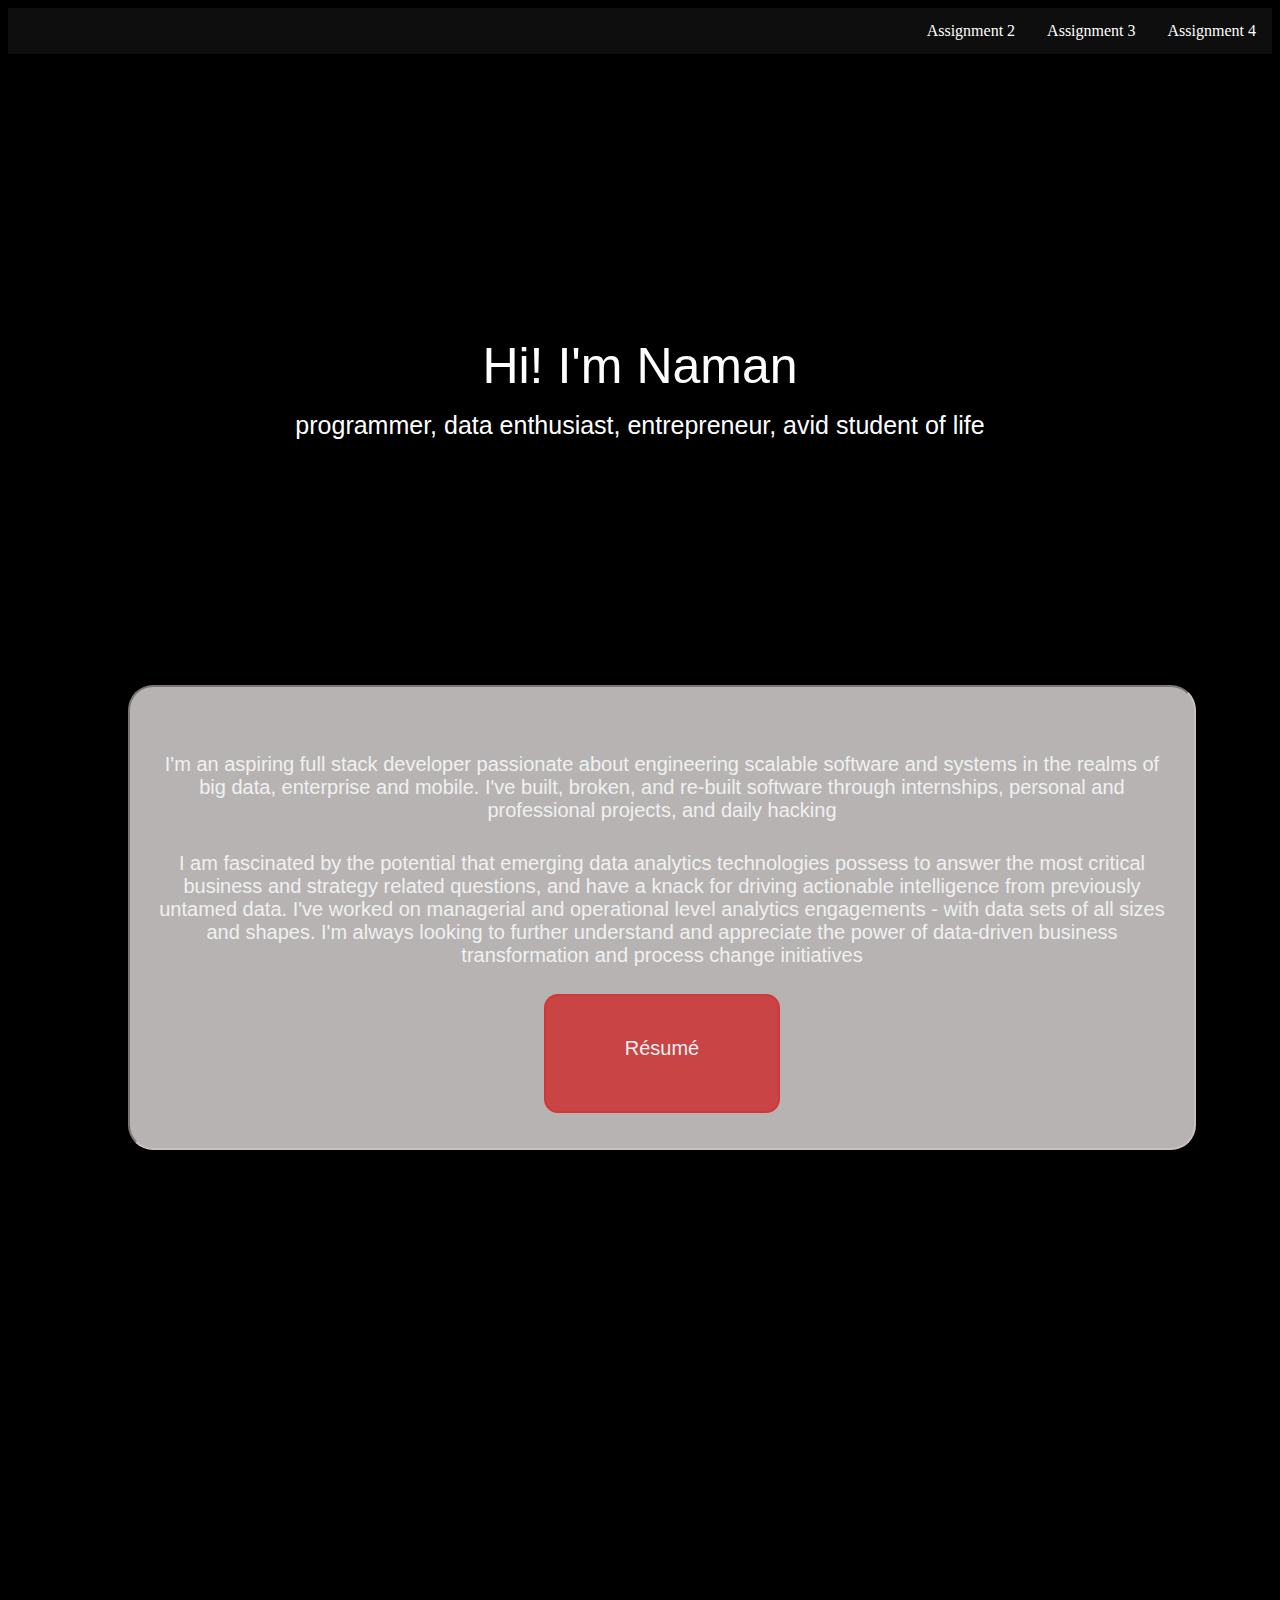
<file: index.html>
<!DOCTYPE html> 

 <!--File: http://www.cs.uml.edu/~njiandan/index.html
 91.461 Assignment: Creating Your First Web Page
 Naman Jiandani, UMass Lowell Computer Science, njiandan@cs.uml.edu
 Copyright (c) 2016 by Naman Jiandani. All rights reserved. May be
freely copied or excerpted for educational purposes with credit to the
author.

This page is a brief introduction to my personal and professional interests.
You can also take a peek at what I've been upto for the recent years by 
checking out or downloading my resume.

Updated by NJ on September 10, 2016 at 10:00 pm 

Dependancies :
1.Backgroud image - http://cdn.pcwallart.com/images/colorado-mountain-landscape-wallpaper-1.jpg
 -->


<html lang="en">

<head>
	<meta charset="utf-8">
	<link href="css/style.css" rel="stylesheet">
	<title>Naman Jiandani's Home Page</title>
</head>

<body>
	
	<div class = "container0">

		<ul class= "navigationBar">
			<li><a href= ".">Assignment 4</a></li>
			<li><a href= "hw3">Assignment 3</a></li>
			<li><a href= ".">Assignment 2</a></li>
		</ul>

	<div class = "widgetHeader">Hi! I'm Naman</div>
	<div class = "widgetSubHeader">programmer, data enthusiast, entrepreneur, avid student of life</div>
	</div>


	<div class = "container1">
		<div class = "container1content">

    		<p>I'm an aspiring full stack developer passionate about engineering scalable software and systems in the realms of big data, enterprise and mobile. I've built, broken, and re-built software through internships, personal and professional projects, and daily hacking <br/> </p>

    		<p>I am fascinated by the potential that emerging data analytics technologies possess to answer the most critical business and strategy related questions, and have a knack for driving actionable intelligence from previously untamed data. I've worked on managerial and operational level analytics engagements - with data sets of all sizes and shapes. I'm always looking to further understand and appreciate the power of data-driven business transformation and process change initiatives <br/></p>
    		<a class="resumeLink" href = "files/Resume_NamanJiandani.pdf"> Résumé</a>

		</div>

	</div>


	<div class = "container2"></div>


</body>
</html>
</file>
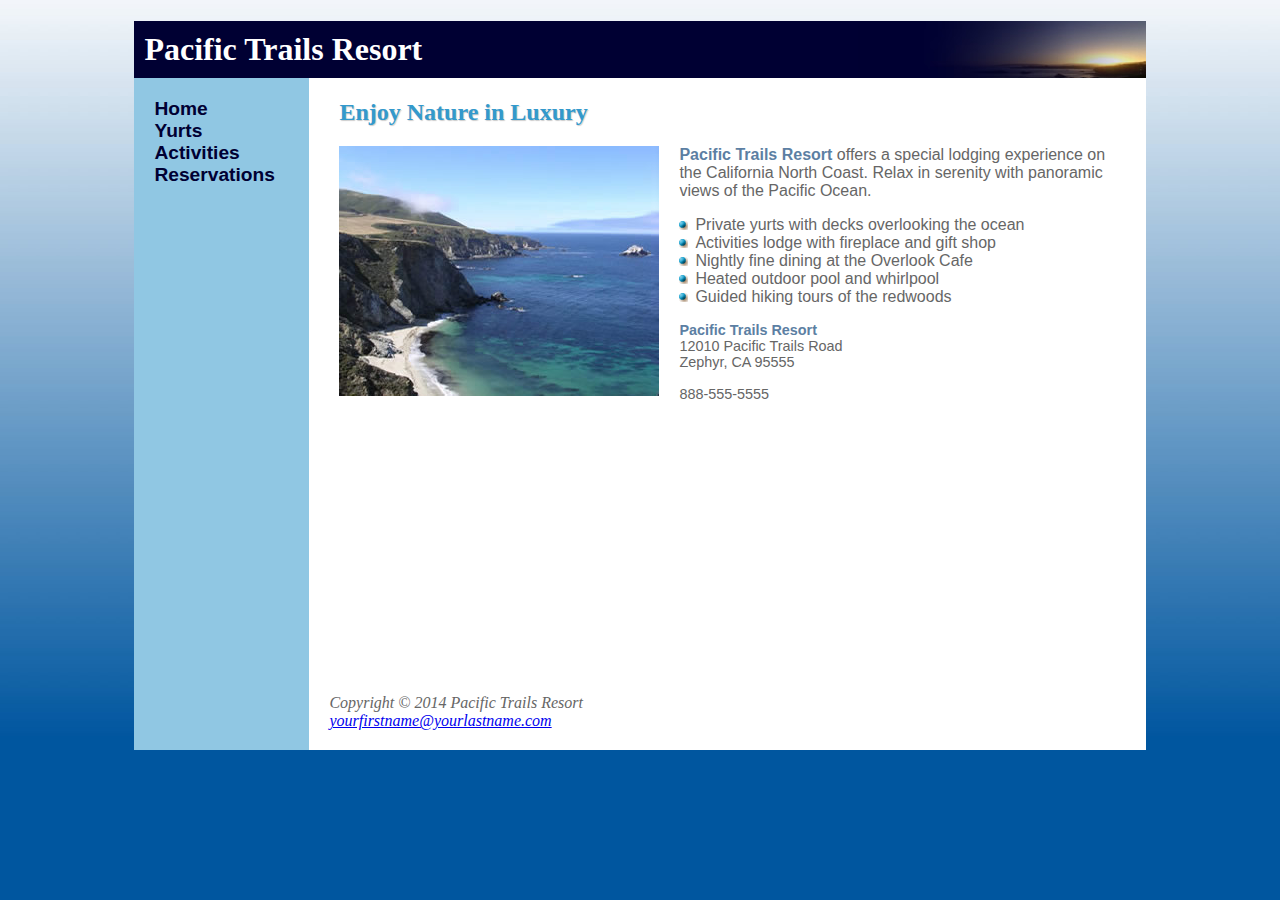
<file: hw3/index.html>
<!DOCTYPE html>
<html lang="en">
<head>
    <title>Pacific Trails Resort</title>
    <meta charset="utf-8">
    <link href="css/pacific.css" rel="stylesheet">
    <meta name="viewport" content="width=device-width, initial-scale=1.0">
    <!--[if lt IE 9]>
   <script src="http://html5shim.googlecode.com/svn/trunk/html5.js"> </script>   <![endif]-->
</head>
<body>
    <div id="wrapper">
        <header>
            <h1>Pacific Trails Resort</h1>
        </header>
        <nav>
            <ul>
                <li><a href="index.html">Home</a>
                </li>
                <li><a href="yurts.html">Yurts</a>
                </li>
                <li><a href="activities.html">Activities</a>
                </li>
                <li><a href="reservations.html">Reservations</a>
            </ul>
        </nav>
        <div id="content">
            <h2>Enjoy Nature in Luxury</h2>
            <img src="coast.jpg" alt="Pacific Coast">
            <p><span class="resort">Pacific Trails Resort</span> offers a special lodging experience on the California North Coast. Relax in serenity with panoramic views of the Pacific Ocean.</p>
            <ul>
                <li>Private yurts with decks overlooking the ocean</li>
                <li>Activities lodge with fireplace and gift shop</li>
                <li>Nightly fine dining at the Overlook Cafe</li>
                <li>Heated outdoor pool and whirlpool</li>
                <li>Guided hiking tours of the redwoods</li>
            </ul>
            <div id="contact">
                <span class="resort">Pacific Trails Resort</span>
                <br> 12010 Pacific Trails Road
                <br> Zephyr, CA 95555
                <br>
                <br> 888-555-5555
                <br>
                <br>
            </div>
        </div>
        <footer>
            Copyright &copy; 2014 Pacific Trails Resort
            <br>
            <a href="mailto:yourfirstname@yourlastname.com">yourfirstname@yourlastname.com</a>
        </footer>
    </div>
</body>

</html>
</file>
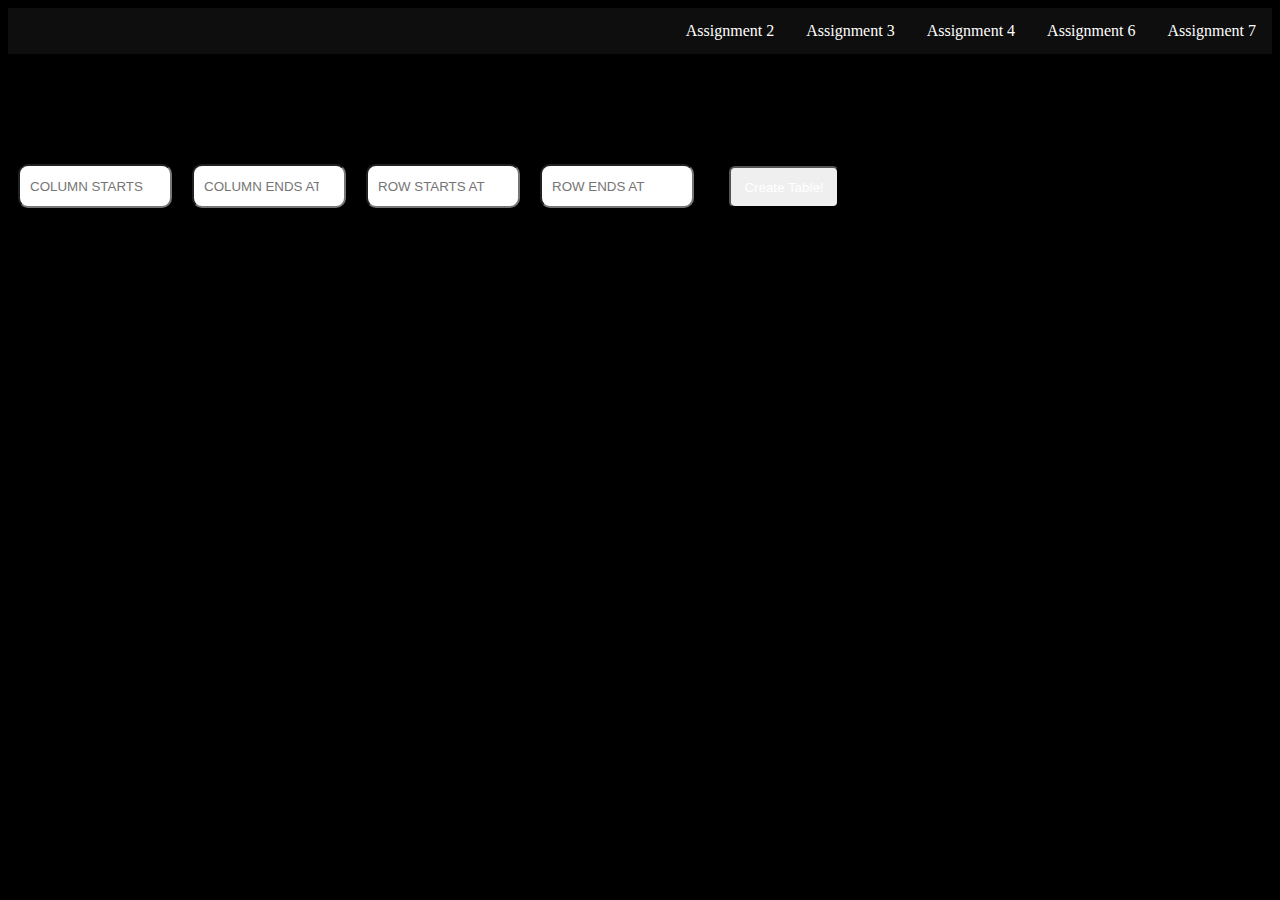
<file: hw7/index.html>
<!DOCTYPE html> 

 <!--File: http://naman1255.github.io/hw7/index.html
 91.461 Assignment 7: jQuery form validation
 Naman Jiandani, UMass Lowell Computer Science, njiandan@cs.uml.edu
 Copyright (c) 2016 by Naman Jiandani. All rights reserved. May be
freely copied or excerpted for educational purposes with credit to the
author.

This page is a brief introduction to my personal and professional interests.
You can also take a peek at what I've been upto for the recent years by 
checking out or downloading my resume.

Updated by NJ on December 4, 2016 at 10:00 pm 

Dependencies :
1.Backgroud image - http://cdn.pcwallart.com/images/colorado-mountain-landscape-wallpaper-1.jpg
2.jQuery API plugin - https://ajax.googleapis.com/ajax/libs/jquery/2.1.4/jquery.min.js

References:
1. https://www.w3schools.com/jQuery
 -->


<html lang="en">

<head>
	<meta charset="utf-8">
	<link href="style.css" rel="stylesheet">
	<title>Naman Jiandani's Home Page</title>
	<script src="https://ajax.googleapis.com/ajax/libs/jquery/2.1.4/jquery.min.js"></script>
	<sript src="https://cdn.jsdelivr.net/jquery.validation/1.15.1/jquery.validate.min.js"></script>
	<script type="text/javascript" src="firstScript.js"></script>

	<script type="text/javascript">
		$(function(){       
		    $('#frm1').validate({
		        rules: {
		            firstRow: {
		                required: true,
		                number: true,
		                range: [-10, +10 ]
		            },
		            lastRow: {
		                required: true,
		                number: true,
		                range: [-10, +10 ]
		            },
		            firstCol: {
		                required: true,
		                number: true,
		                range: [-10, +10 ]
		            },
		            lastCol: {
		                required: true,
		                number: true,
		                range: [-10, +10 ]
		            }
		        },
		        
		        /* Using Jesse Heines' sample code as reference to base my own message */
		         messages: {
		            firstRow: {
		                number: "<br>" + "Enter a valid number from -10 to 10",
		                range: "<br>" + "Accepted value is from -10 to 10"
		                
		                },
		            lastRow: {
		                required: "<br>" + "Pick a number from -10 to 10",
		                number:"<br>" + "Enter a valid number from -10 to 10",
		                range: "<br>" + "Accepted value is from -10 to 10"
		                },
		            firstCol: {
		                required:"<br>" + "Pick a number from -10 to 10",
		                number: "<br>" + "Enter a valid number from -10 to 10",
		                range: "<br>" + "Accepted value is from -10 to 10"
		                
		                },
		            lastCol: {
		                required: "<br>" + "Pick a number from -10 to 10",
		                number: "<br>" + "Enter a valid number from -10 to 10",
		                range: "<br>" + "Accepted value is from -10 to 10"
		                }     
		        },
		        
		        /* This was to get my table to actually generate and display */
		        submitHandler: function() {
		              calculate();
		              return false;
		        }});
		});
	</script>
</head>

<body>
	
	<div class = "container0">
		<ul class= "navigationBar">
			<li><a href= "/hw7">Assignment 7</a></li>
			<li><a href= "/hw6">Assignment 6</a></li>
			<li><a href= "#">Assignment 4</a></li>
			<li><a href= "/hw3">Assignment 3</a></li>
			<li><a href= "#">Assignment 2</a></li>
		</ul>
	</div>
	<div class = "container2">

		<form id="frm1" action="">
			<div class = "alerts">
				<div class="col1 col">
					<p class="aligner"></p>
					<input type="number" name="firstRow" id="firstRow" placeholder = "COLUMN STARTS AT">
				</div>

				<div class="col2 col">
					<p class="aligner"></p>
					<input type="number" name="lastRow" id="lastRow" placeholder = "COLUMN ENDS AT">
				</div>

				<div class="col3 col">
					<p class="aligner"></p>  
					<input type="number" name="firstCol" id="firstCol" placeholder = "ROW STARTS AT">
				</div>

				<div class="col4 col">
					<p class="aligner"></p> 
					<input type="number" name="lastCol" id="lastCol" placeholder = "ROW ENDS AT">
				</div>
				
				<div class="clear"></div>
				
				<br>
				
				<div class="actions">
				<input class = "submitButton" type="submit" value="Create Table!">
				</div>
			</div>	
        </form>
		
	</div>

	<br>
	<br>
	<br>
	<br>
	
	<div id="multiplication_table"></div>

    <br


</body>
</html>
</file>
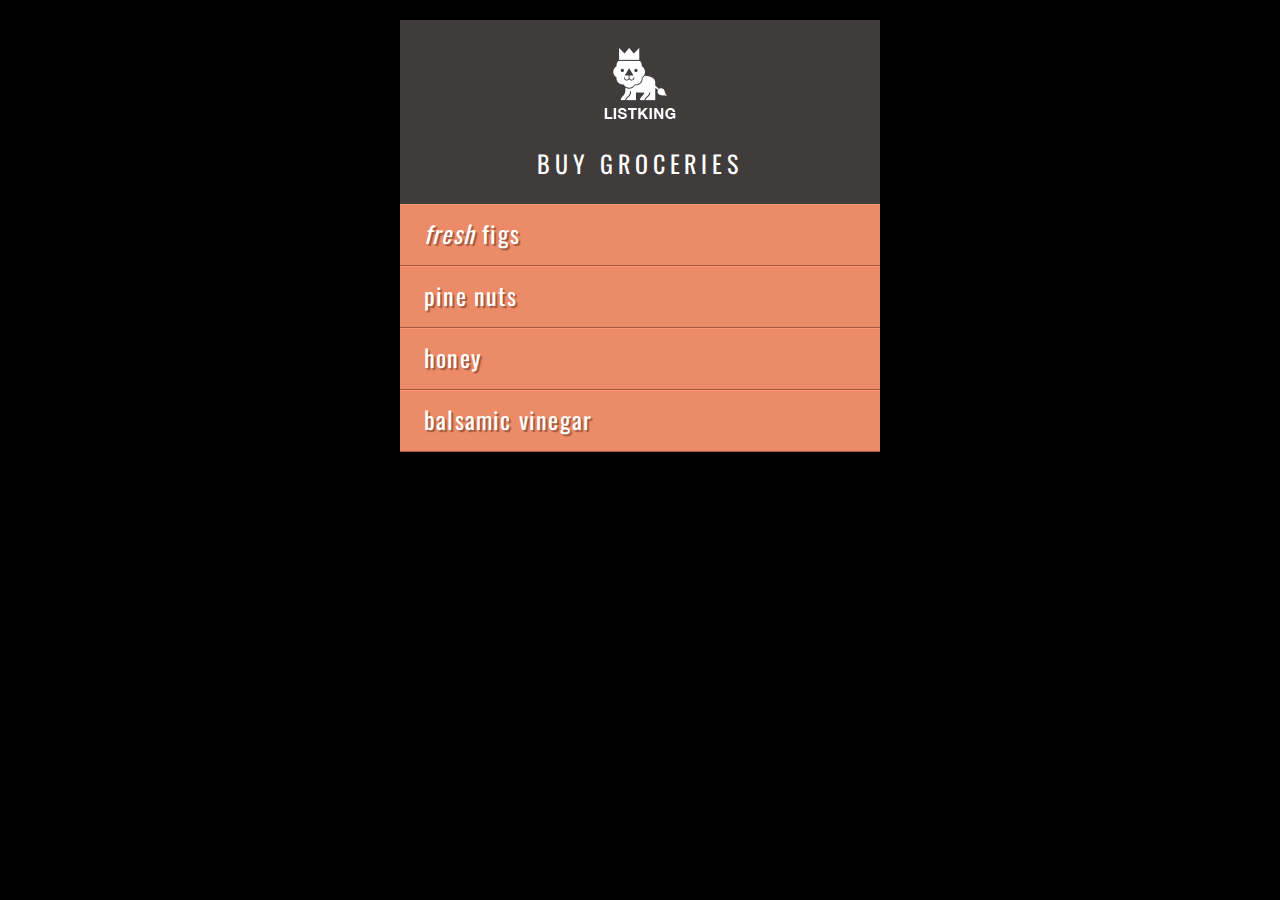
<file: inClassFive/example.html>
<!DOCTYPE html>
<html>
  <head>
    <title>Document Object Model - Example</title>
    <meta name="viewport" content="width=device-width, initial-scale=1.0">
    <link rel="stylesheet" href="css/c05.css">
  </head>
  <body>
    <div id="page">
      <h1 id="header">List</h1>
      <h2>Buy groceries</h2>
      <ul>
        <li id="one"><em>fresh</em> figs</li>
        <li id="two">pine nuts</li>
        <li id="three">honey</li>
        <li id="four">balsamic vinegar</li></ul>
    </div>
<!--    <script src="js/example.js"></script>-->
  </body>
</html>
</file>
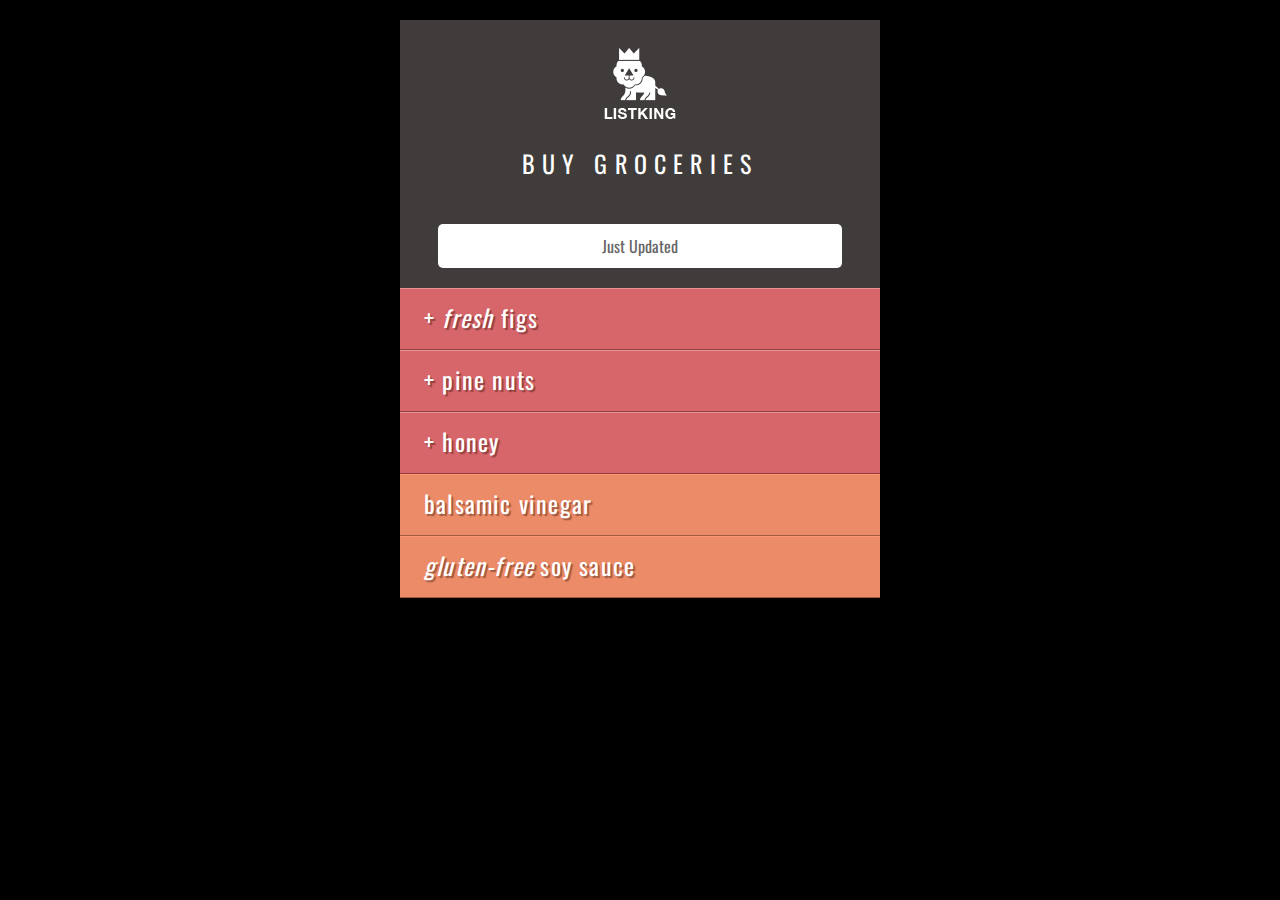
<file: inClassSix/adding-new-content.html>
<!DOCTYPE html>
<html>
  <head>
    <title>Adding New Content</title>
    <link rel="stylesheet" href="css/c07.css" />
  </head>
  <body>
    <div id="page">
      <h1 id="header">List</h1>
      <h2>Buy groceries</h2>
      <ul>
        <li id="one" class="hot"><em>fresh</em> figs</li>
        <li id="two" class="hot">pine nuts</li>
        <li id="three" class="hot">honey</li>
        <li id="four">balsamic vinegar</li>
      </ul>
    </div>
    <script src="https://ajax.googleapis.com/ajax/libs/jquery/3.1.1/jquery.min.js"></script>
    <script src="js/adding-new-content.js"></script>
  </body>
</html>
</file>
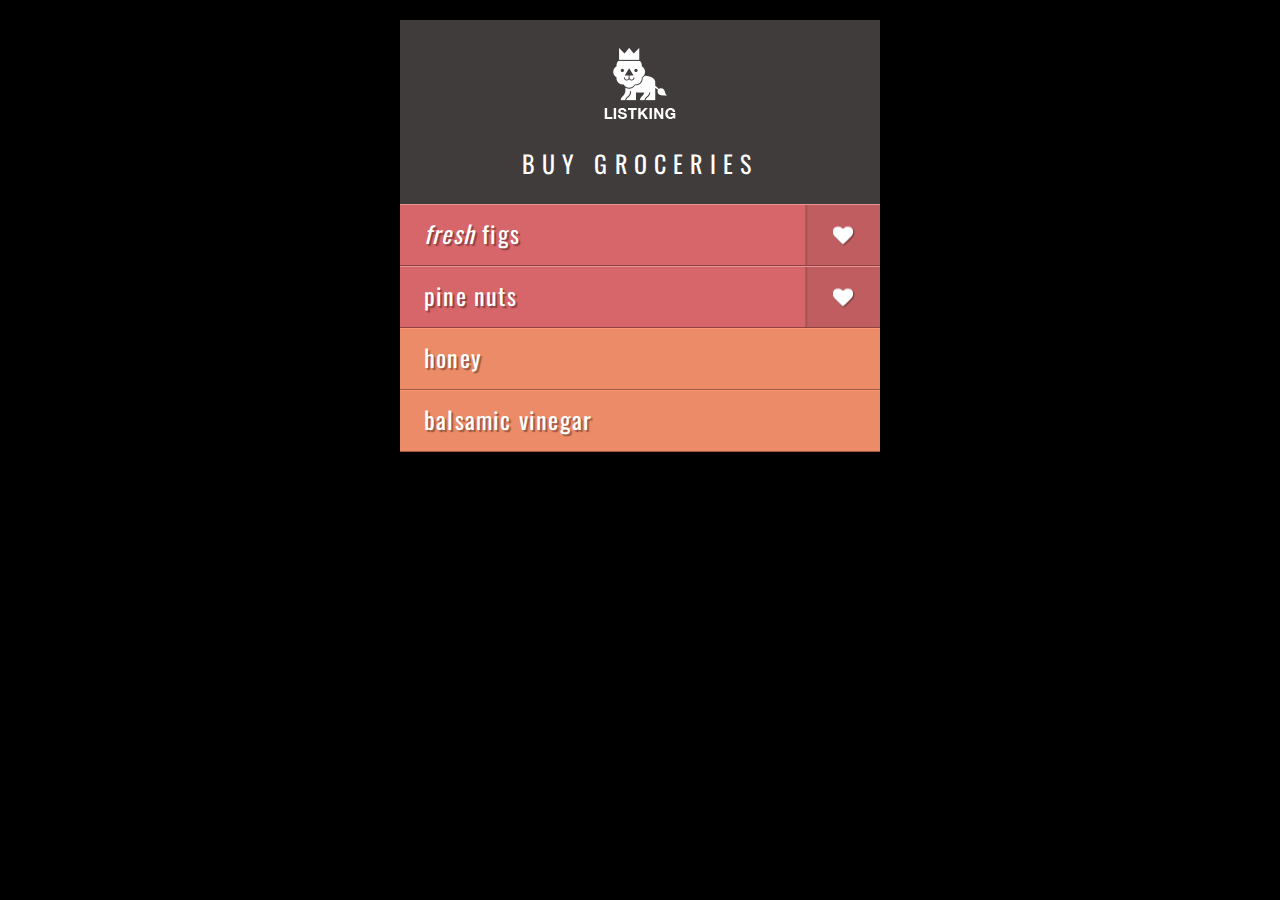
<file: inClassSix/attributes.html>
<!DOCTYPE html>
<html>
  <head>
    <title>Attributes</title>
    <link rel="stylesheet" href="css/c07.css" />
  </head>
  <body>
    <div id="page">
      <h1 id="header">List</h1>
      <h2>Buy groceries</h2>
      <ul>
        <li id="one" class="hot"><em>fresh</em> figs</li>
        <li id="two" class="hot">pine nuts</li>
        <li id="three" class="hot">honey</li>
        <li id="four">balsamic vinegar</li>
      </ul>
    </div>
    <script src="https://ajax.googleapis.com/ajax/libs/jquery/3.1.1/jquery.min.js"></script>
    <script src="js/attributes.js"></script>
  </body>
</html>
</file>
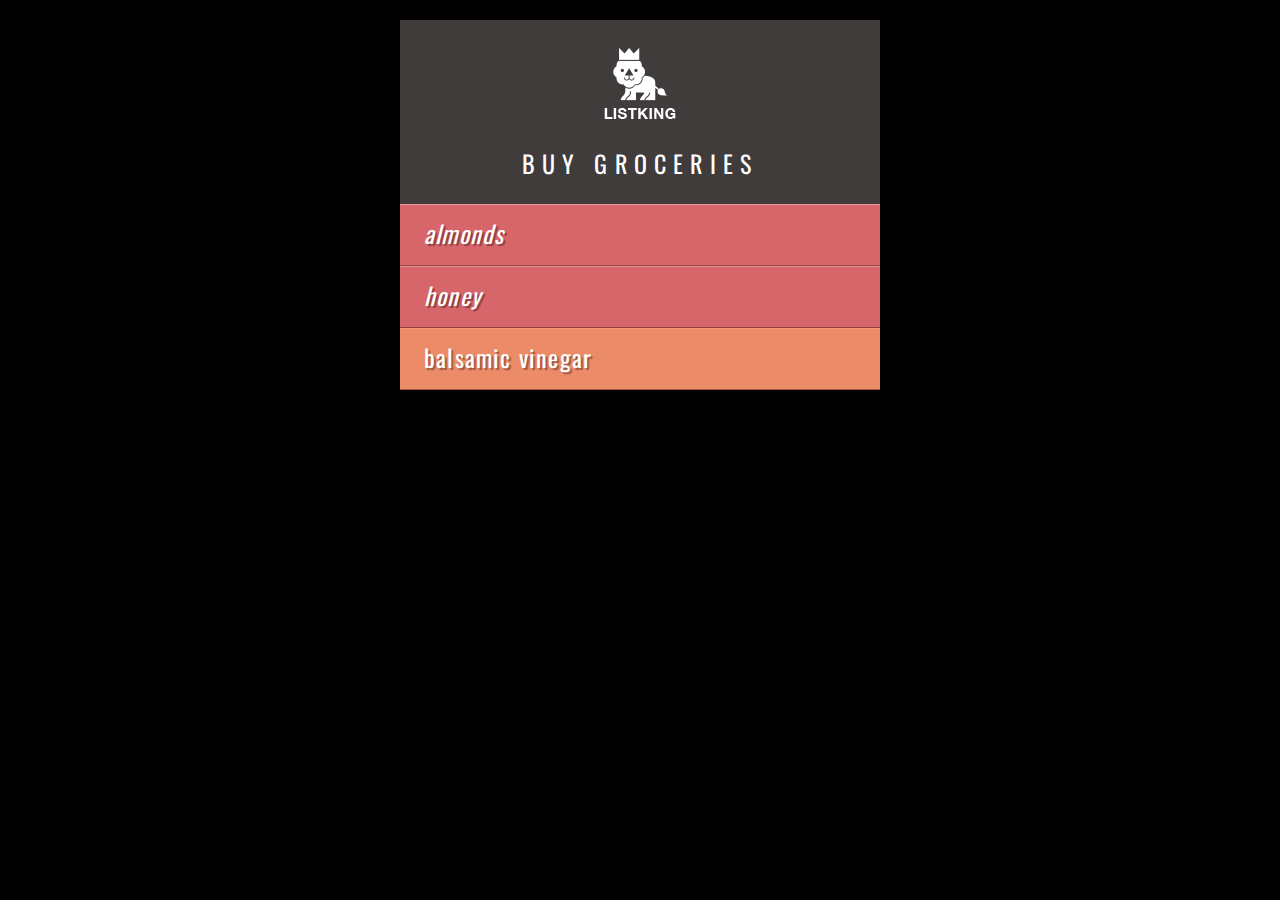
<file: inClassSix/changing-content.html>
<!DOCTYPE html>
<html>
  <head>
    <title> Changing Contents</title>
    <link rel="stylesheet" href="css/c07.css" />
  </head>
  <body>
    <div id="page">
      <h1 id="header">List</h1>
      <h2>Buy groceries</h2>
      <ul>
        <li id="one" class="hot"><em>fresh</em> figs</li>
        <li id="two" class="hot">pine nuts</li>
        <li id="three" class="hot">honey</li>
        <li id="four">balsamic vinegar</li>
      </ul>
    </div>
    <script src="js/jquery-1.11.0.js"></script>
      <script src="https://ajax.googleapis.com/ajax/libs/jquery/3.1.1/jquery.min.js"></script>
    <script src="js/changing-content.js"></script>
  </body>
</html>
</file>
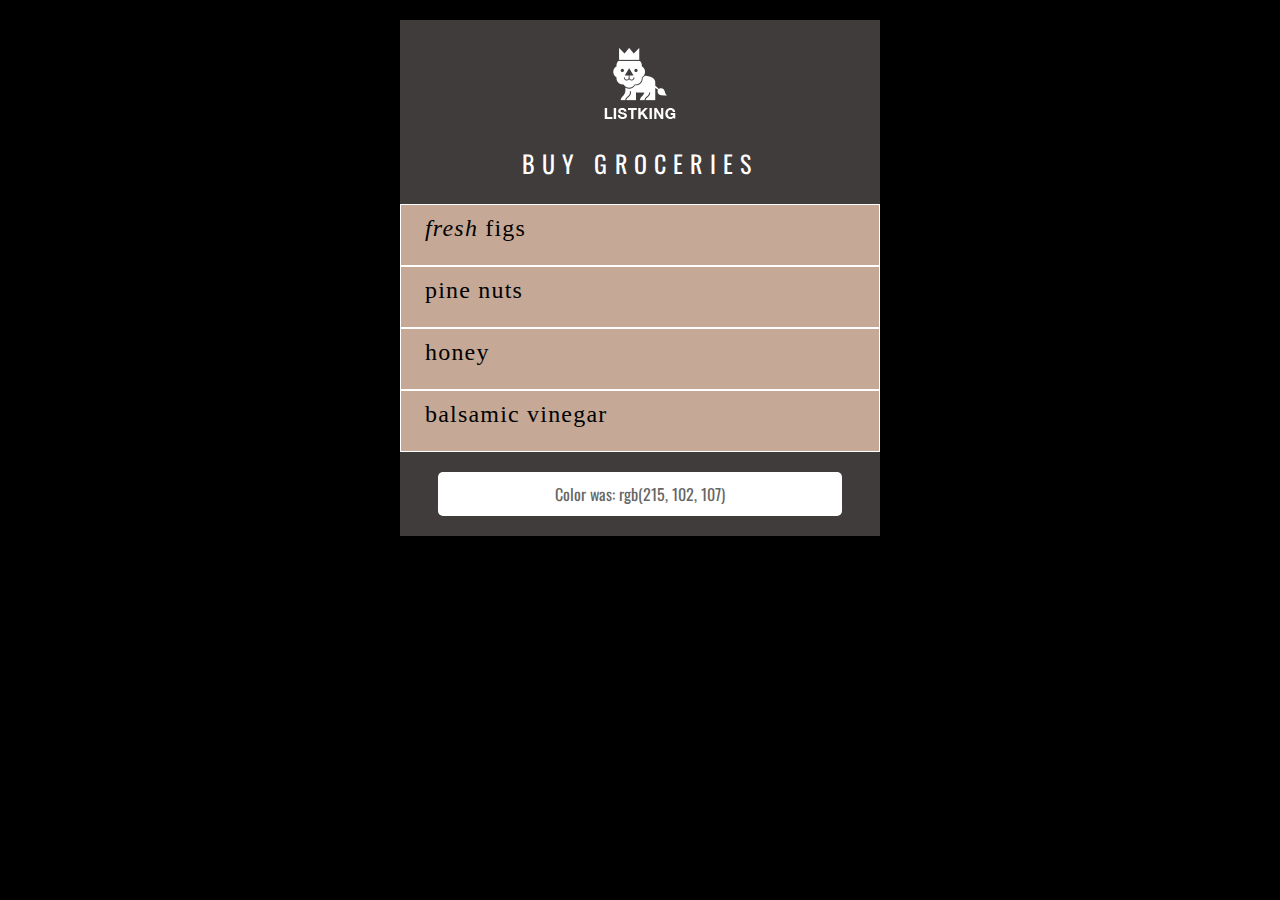
<file: inClassSix/css.html>
<!DOCTYPE html>
<html>
  <head>
    <title>CSS</title>
    <link rel="stylesheet" href="css/c07.css" />
  </head>
  <body>
    <div id="page">
      <h1 id="header">List</h1>
      <h2>Buy groceries</h2>
      <ul>
        <li id="one" class="hot"><em>fresh</em> figs</li>
        <li id="two" class="hot">pine nuts</li>
        <li id="three" class="hot">honey</li>
        <li id="four">balsamic vinegar</li>
      </ul>
    </div>
    <script src="https://ajax.googleapis.com/ajax/libs/jquery/3.1.1/jquery.min.js"></script>
    <script src="js/css.js"></script>
  </body>
</html>
</file>
<file: css/style.css>
/*File: http://www.cs.uml.edu/~njiandan/css/stle.css
 91.461 Assignment: Creating Your First Web Page
 Naman Jiandani, UMass Lowell Computer Science, njiandan@cs.uml.edu
 Copyright (c) 2016 by Naman Jiandani. All rights reserved. May be
freely copied or excerpted for educational purposes with credit to the
author.

This page styles my index.html page (index.html is a brief introduction to my personal and professional interests.
You can also take a peek at what I've been upto for the recent years by 
checking out or downloading my resume from there)

Updated by NJ on Oct 2, 2016 at 11:33 pm 

Dependancies :
1.Backgroud image - http://cdn.pcwallart.com/images/colorado-mountain-landscape-wallpaper-1.jpg
 */

body{
	background-color:black;
	background-image:url("http://cdn.pcwallart.com/images/colorado-mountain-landscape-wallpaper-1.jpg");
	background-repeat: no-repeat;
	background-attachment: fixed;
	background-size: cover;
}

/* this container has the space for two-liner introduction to myself */
.container0{
    height: 677px;
    width: 100%;
    background-color: transparent;
}

/* styling for "Hi! Im Naman" */
.widgetHeader {
	width: 100%;
	height: 50px;
    margin: 83px auto 10px auto;
	font-size: 22px;
	font: normal normal normal 50px anton, sans-serif;
	text-align: center;
	padding-top: 200px;
	color: white;
}	

/* styling for the line "Programmer, Data Enthusiast, Entreprenuer, Avid Student of Life " */
.widgetSubHeader  {
    width: 100%;
    padding-top: 10px; 
    padding-bottom:10px; 
    margin-top: 14px;
    margin-bottom: 5px;
    text-align: center;
    color: white;
    margin-top: 14px;
    font-size: 10px;
    font: normal normal normal 25px anton, sans-serif;
}

/* styling to display the assignments href's horizontally */
.navigationBar {
    list-style-type: none;
    margin: 0;
    padding: 0;
    overflow: hidden;
    background-color: rgba(51, 51, 51, 0.27);
}

li {
    float: right;
}

li a {
    display: block;
    color: white;
    text-align: center;
    padding: 14px 16px;
    text-decoration: none;
}

li a:hover {
    background-color: rgba(51, 51, 51, 0.43);
}


.container1 {
    min-width: 500px;
    min-height: 200px;
    /*height: 300px;
    width: 80%;*/
    background-color: #c3bfbf;
    padding-top: 2px;
    margin-left: 120px;
    margin-right: 76px;
    border-radius: 25px;
    padding-left: 20px;
    padding-right: 20px;
    padding-bottom: 20px;
    border-style: inset;
    border-color: #d8cdcd;
    opacity: 0.94;
    border-width: 2px;
}

.container1content{
    width: 100%;
    padding-top: 20px;
    padding-bottom:10px; 
    margin-top: 20px;
    margin-bottom: 5px;
    text-align: center;
    color: white;
    margin-top: 14px;
    font-size: 10px;
    font: normal normal normal 20px anton, sans-serif
}


/* ignore this for now, I was trying to add an icon to indicate that I want the user to scroll down */
.scroll{
	height: 349px;
    width: 100%;
    background-color: transparent;
}


.scrollImg{
	height: 163px;
    width: 144px;
    background-image: url("https://cdn3.iconfinder.com/data/icons/faticons/32/arrow-down-01-128.png");
    margin-left: 551px;
}

p{
	padding-top: 10px;
}

#newColor{
	color:#616161;
}



/* empty container for extra scroll space */
.container2{
	width:100%;
	height:1000px;
	background-color: transparent;	
}


/* styling for clickable resume button */
.resumeLink{
    height: 33px;
    width: 182px;
    color:white;
    background-color: grey;
    border-radius:3px;
    text-decoration: none;
    border-width: 2px;
    border-style: solid;
    border-color:#de3c3c;
}

.resumeLink:link, .resumeLink:visited {
    background-color: #d64949;
    color: white;
    padding: 41px 25px;
    text-align: center;
    text-decoration: none;
    display: inline-block;
    border-radius: 14px;
    margin-top:7px;
}

.resumeLink:hover, .resumeLink:active {
    background-color: #de3c3c;
}
</file>
<file: hw3/css/pacific.css>
header, hgroup, nav, footer, figure, figcaption, aside, section, article {
	display: block;
}
body {
	 background: #ffffff; 
	 background-image: url("ptrbackground.jpg");
	 color: #666666;
	 font-family: Arial, Helvetica, sans-serif;
}
h1 { 
	color: #ffffff; 
	margin-bottom: 0; 
	background:#000033 url("sunset.jpg")
	top right no-repeat;
	padding: 10px; 
	font-family:"Georgia, Times New Roman, Serif"; 
}

nav {
	float: left; 
	width: 175px; 
	padding-left: 20px;
	padding-right: 5px; 
	padding-top: 20px; 
	padding-bottom: 5px; 
	font-weight: bold; 
	height:100%; 
}

nav a {
	 text-decoration: none;
}
 
nav a:link {
	color: #000033; 
}
 
nav a:visited { 
	color: #344873;
}
 
nav a:hover {
	color: #ffffff; 
}
	
#wrapper{
	width: 80%;
	min-width: 600px; 
	background: #fff;
	background-color: #90C7E3;
	margin-left: auto;
    margin-right: auto;
    margin-bottom: auto;

}
nav ul {
	list-style-type: none; 
	margin: 0; 
	padding-left: 0;
	font-size: 1.2em;	 
}

nav a:visited {
	color: #344873;
}
nav a:hover {
	color: #FFFFFF;
}
h1 {
	margin-bottom: 0;
	padding: 10px;
}


h2 {
	font-family:"Georgia, Times New Roman, Serif"; 
	text-shadow: 1px 1px 1px #ccc;
	color: #3399CC;
}

h1,h2 {
	font-family: Georgia, "Times New Roman", serif;
}

#content {
    padding: 1px 20px 20px 30px;
    margin-left: 175px;
    background-color: white;
    font-size: 16px;
    height:575px;

}

#content img {

	float:left;
	padding-right: 20px;
}

#content ul {
	list-style-position: inside;
	list-style-image: url("marker.gif");
}

.contact{

	padding-top: 10px;
	clear:both;

}



#contact {
	font-size: 90%;
}

dt {
	color: #000033;
}

.resort { 
	color: #5c7fa3; 
	font-weight: bold; 
}

footer {
    font-family: Georgia, "Times New Roman", serif;

    font-style: italic;
    clear: both;
    background-color: white;
    text-align: left;
    margin-left: 175px;
    padding: 20px;

}
</file>
<file: hw7/style.css>
/*File: http://www.cs.uml.edu/~njiandan/css/stle.css
 91.461 Assignment: Creating Your First Web Page
 Naman Jiandani, UMass Lowell Computer Science, njiandan@cs.uml.edu
 Copyright (c) 2016 by Naman Jiandani. All rights reserved. May be
freely copied or excerpted for educational purposes with credit to the
author.

This page styles my index.html page (index.html is a brief introduction to my personal and professional interests.
You can also take a peek at what I've been upto for the recent years by 
checking out or downloading my resume from there)

Updated by NJ on November 2, 2016 at 11:33 pm 

Dependancies :
1.Backgroud image - http://cdn.pcwallart.com/images/colorado-mountain-landscape-wallpaper-1.jpg
 */

body{
	background-color:black;
	background-image:url("http://cdn.pcwallart.com/images/colorado-mountain-landscape-wallpaper-1.jpg");
	background-repeat: no-repeat;
	background-attachment: fixed;
	background-size: cover;
}

/* this container has the space for two-liner introduction to myself */
.container0{
    height: 140px;
    width: 100%;
    background-color: transparent;
}

/* styling to display the assignments href's horizontally */
.navigationBar {
    list-style-type: none;
    margin: 0;
    padding: 0;
    overflow: hidden;
    background-color: rgba(51, 51, 51, 0.27);
}

li {
    float: right;
}

li a {
    display: block;
    color: white;
    text-align: center;
    padding: 14px 16px;
    text-decoration: none;
}

li a:hover {
    background-color: rgba(51, 51, 51, 0.43);
}

/* aligning the texts and the input boxes along with changing text colors to match the rest of the page */
.aligner {
    margin-left:auto;
    margin-right:auto;
    color:rgb(243, 243, 243);
}

input {
    width:130px;
    height:20px;
    border-radius: 10px;
    color: black;
    padding: 10px;
}

/* styling just the top row */
.toprow {
    background: rgba(46, 48, 49, 0.69);
    border: 3px solid white;
    color: white;
    padding: 10px;}

/* styling just the left column */
.leftcolumn {
    padding: 10px;
    background: rgba(46, 48, 49, 0.69);
    border:3px solid white;
    color:white;
}

/* styling the products, basically the inner box */
.tablebody {
    background: rgba(51, 51, 51, 0.27);
    border:2px solid white;
    color: white;
    padding:10px;

}
/* styling the user input fields */
.container2{
    width:100%;
    float:left;
}

/* styling the submit button */
.submitButton{
    width: 110px;
    height: 42px;
    border-radius: 6px;
    color: white;
    margin-left: 25px;
}

/* styling the generated table */
.multiplication_table {
    text-align: center;
    float:right;
}

/* container for generated table */
.form{
    margin:0px auto;
}

.frm1{
    margin: 30px 30px;
}

/* styling each input field*/
.col{
    float: left;
    margin-left: 10px;
    margin-right: 10px;
}

/* jQuery error message styling */
.alerts {
    color: #a8cee0;
    font-style: italic;
}

/* overriding the default .error class that the validator makes */
input.error {
    border:  3px solid red;
}
</file>
<file: inClassFive/css/c05.css>
@import url(http://fonts.googleapis.com/css?family=Oswald);

body {
	background-color: #000;
	font-family: 'Oswald', 'Futura', sans-serif;
	margin: 0; 
	padding: 0;}

#page {
	background-color: #403c3b;
	margin: 0 auto 0 auto;}
	/* Responsive page rules at bottom of style sheet */

h1 {
	background-image: url(../images/kinglogo.png);
	background-repeat: no-repeat;
	background-position: center center;
	text-align: center;
	text-indent: -1000%;
	height: 75px;
	line-height: 75px;
	width: 117px;
	margin: 0 auto 0 auto;
	padding: 30px 10px 20px 10px;}

h2 {
	color: #fff;
	font-size: 24px;
	font-weight: normal;
	text-align: center;
	text-transform: uppercase;
	letter-spacing: .2em;
	margin: 0 0 23px 0;}

h2 span {
	border-radius: 50%;
	background-color: #000;
	font-size: 10px;
  text-align: center;
  display: inline-block;
  position: relative;
  top: -5px;
  height: 18px;
  width: 20px;
  margin-left: 5px;
  padding: 4px 0 0 4px;}

ul {
	background-color: #584f4d;
	border:none;
	padding: 0;
	margin: 0;}

li {
	background-color: #ec8b68;
	color: #fff;
	border-top: 1px solid #fe9772;
	border-bottom: 1px solid #9f593f;
	font-size: 24px;
	letter-spacing: .05em;
	list-style-type: none;
	text-shadow: 2px 2px 1px #9f593f;
	height: 50px;
	padding-left: 1em;
	padding-top: 10px;}

.hot {
	background-color: #d7666b;
	color: #fff;
	text-shadow: 2px 2px 1px #914141;
	border-top: 1px solid #e99295;
	border-bottom: 1px solid #914141;}

.cool {
	background-color: #6cc0ac;
	color: #fff;
	text-shadow: 2px 2px 1px #3b6a5e;
	border-top: 1px solid #7ee0c9;
	border-bottom: 1px solid #3b6a5e;}

.complete {
  background-color: #999;
	color: #fff;
	background-image: url("../images/icon-trash.png");
	background-position: center, right;
	background-repeat: no-repeat;
	border-top: 1px solid #666;
	text-shadow: 2px 2px 1px #333;}

li a {
	color: #fff;
	text-decoration: none;
	background-image: url("../images/icon-link.png");
	background-position: center, right;
	background-repeat: no-repeat;
    padding-right: 36px;}

p {
	color: #403c3b; 
	background-color: #fff;
	border-radius: 5px;
	text-align: center;
	padding: 10px;
	margin: 20px auto 20px auto;
	min-width: 20%; 
	max-width: 80%; }

#scriptResults {
	padding-bottom: 10px;}

/* Small screen - acts like the app would */
@media only screen and (max-width: 500px) {
    body {
        background-color: #584f4d;
    }
    #page {
        max-width: 480px;
    }
}
@media only screen and (min-width: 501px) and (max-width: 767px) {
    #page {
        max-width: 480px;
        margin: 20px auto 20px auto;
    }
}
@media only screen and (min-width: 768px) and (max-width: 959px) {
    #page {
        max-width: 480px;
        margin: 20px auto 20px auto;
    }
}
/* Larger screens act like a demo for the app */
@media only screen and (min-width: 960px) {
    #page {
        max-width: 480px;
        margin: 20px auto 20px auto;
   	}
}
@media (-webkit-min-device-pixel-ratio: 2), (min-resolution: 192dpi) { 
    h1{
        background-image: url(../images/2xkinglogo.png);
        background-size: 72px 72px;
    }
}
</file>
<file: inClassSix/css/c07.css>
@import url(http://fonts.googleapis.com/css?family=Oswald);

body {
  background-color: #000;
  font-family: 'Oswald', 'Futura', sans-serif;
  margin: 0; 
  padding: 0;}

#page {
  background-color: #403c3b;
  margin: 0 auto 0 auto;
  position: relative;
  text-align: center;}
  /* Responsive page rules at bottom of style sheet */

h1 {
  background-image: url(../images/kinglogo.png);
  background-repeat: no-repeat;
  background-position: center center;
  text-align: center;
  text-indent: -1000%;
  height: 75px;
  line-height: 75px;
  width: 117px;
  margin: 0 auto 0 auto;
  padding: 30px 10px 20px 10px;}

h2 {
  color: #fff;
  font-size: 24px;
  font-weight: normal;
  text-align: center;
  text-transform: uppercase;
  letter-spacing: .3em;
  display: inline-block;
  margin: 0 0 23px 0;}

h2 span {
  background-color: #fff;
  color: #000;
  font-size: 12px;
  text-align: center;
  letter-spacing: 0;
  display: inline-block;
  position: relative;
  border-radius: 50%;
  top: -5px;
  height: 22px;
  width: 26px;
  padding: 4px 0 0 0;}

ul {
  border:none;
  padding: 0;
  margin: 0;}

li {
  background-color: #ec8b68;
  color: #fff;
  border-top: 1px solid #fe9772;
  border-bottom: 1px solid #9f593f;
  font-size: 24px;
  letter-spacing: .05em;
  list-style-type: none;
  text-shadow: 2px 2px 1px #9f593f;
  text-align: left;
  height: 50px;
  padding-left: 1em;
  padding-top: 10px;}

li a {
  color: #fff;
  background-image: url('../images/icon-link.png');
  background-position: right, center;
  background-repeat: no-repeat;
  text-decoration: none;
  padding-right: 36px;}

li.complete a {
  background-image: none;}

p {
  background-color: #fff;
  color: #666; 
  padding: 10px;
  display: inline-block;
  margin: 20px auto 20px auto;
  width: 80%;
  border-radius: 5px;
  text-align: center;}

.hot {
  background-color: #d7666b;
  color: #fff;
  text-shadow: 2px 2px 1px #914141;
  border-top: 1px solid #e99295;
  border-bottom: 1px solid #914141;}

.cool {
  background-color: #6cc0ac;
  color: #fff;
  text-shadow: 2px 2px 1px #3b6a5e;
  border-top: 1px solid #7ee0c9;
  border-bottom: 1px solid #3b6a5e;}

.complete {
  background-color: #999;
  color: #fff;
  background-image: url("../images/icon-trash.png");
  background-position: right, center;
  background-repeat: no-repeat;
  border-top: 1px solid #666;
  border-bottom: 1px solid #b0b0b0;
  text-shadow: 2px 2px 1px #333;}

.complete a {display:block;}

.favorite {
  background-image: url('../images/icon-heart.png');
  background-position: right, center;
  background-repeat: no-repeat;}

em.seasonal
 {
  background-image: url('../images/icon-calendar.png');
  background-position: left  center;
  background-repeat: no-repeat;
  padding-left: 30px;}


/* FORM STYLES */

form {
  padding: 0 20px 20px 20px;}

label {
  color: #fff;
  display: block;
  margin: 10px 0 10px 0;
  font-size: 24px;}

input[type='text'], input[type='password'], textarea {
  background-color: #999;
  color: #333;
  font-size: 24px;
  width: 96%;
  padding: 4px 6px;
  border: 1px solid #999;
  border-radius: 8px;}

input[type='submit'], a.add, button, a.show {
  background-color: #cb6868;
  color: #f3dad1;
  border-radius: 8px;
  border: none;
  padding: 8px 10px;
  margin-top: 10px;
  font-family: 'Oswald', 'Futura', sans-serif;
  font-size: 18px;
  text-decoration: none;
  text-transform: uppercase;}

input[type='submit'], a.add, button {
  float: right;} 

input[type='text']:focus, input[type='password']:focus, textarea:focus {
  border: 1px solid #fff;
  background-color: #fff;
  outline: none;}

input[type='submit']:hover, a.add:hover, a.show:hover {
  background-color: #000;
  color: #fff;
  cursor: pointer;}


::-webkit-input-placeholder {color: #403c3b; font-family: arial, sans-serif;}
:-moz-placeholder { /* Firefox 18- */ color: #403c3b; font-family: arial, sans-serif;}
::-moz-placeholder {  /* Firefox 19+ */ color: #403c3b; font-family: arial, sans-serif;}
:-ms-input-placeholder { color: #403c3b; font-family: arial, sans-serif;}


textarea {
  width: 96%;
  height: 5em;
  line-height: 1.4em;}

select, option {
  font-size: 16px;}

#feedback, #termsHint {
  color: #fff;
  background-image: url('../images/warning.png');
  background-repeat: no-repeat;
  background-position: 2px 14px;
  padding: 10px 0 0 22px;}

#packageHint {
  color: #fff;
  background-image: url('../images/hint.png');
  background-repeat: no-repeat;
  background-position: 2px 5px;
  padding-left: 22px;}

label.selectbox {
  display: inline;}

label.checkbox {
  display: inline;
  font-size: 16px;}

/* Link to show list */
h2 a {
  font-size: 12px; }

a.show{
  font-size: 12px; 
  padding: 5px; 
  letter-spacing: 0; 
  position: relative;
  top: -5px;
  left: 10px;}

/* form example */
#newItemButton {padding: 10px 20px 75px 20px; display: none;}
#newItemForm {padding-top: 20px;}
#itemDescription {width: 360px;}
#newItemForm input[type='submit'] {margin-top: 0; text-align: left;}

/* Attributes example */
#group {
  margin: 10px;
  border: 2px solid #fff;}

/* Events object */
.date, li i {
  font-size: 12px;
  padding-left: 8px;}


/* Additional styles for position example */
#slideAd {
  width: 130px;
  height: 60px;
  background-color: #403c3b;
  background-image: url('../images/adverlion.png');
  background-repeat: no-repeat;
  background-position: 10px center;
  color: #fff;
  border-top: 1px solid #fff;
  border-left: 1px solid #fff;
  border-bottom: 1px solid #fff;
  padding: 25px 20px 10px 85px;
  position: fixed;
  bottom: 20px;
  right: -235px;
  text-transform: uppercase;}

#footer {
  background:none;
  color: #fff;}

/* Small screen:mobile */
@media only screen and (max-width: 500px) {
  body {
      background-color: #403c3b;
  }
  #page {
    max-width: 480px;
  }
}
@media only screen and (min-width: 501px) and (max-width: 767px) {
  #page {
    max-width: 480px;
    margin: 20px auto 20px auto;
  }
}
@media only screen and (min-width: 768px) and (max-width: 959px) {
  #page {
    max-width: 480px;
    margin: 20px auto 20px auto;
  }
}
/* Larger screens act like a demo for the app */
@media only screen and (min-width: 960px) {
  #page {
    max-width: 480px;
    margin: 20px auto 20px auto;
  }
}
@media (-webkit-min-device-pixel-ratio: 2), (min-resolution: 192dpi) { 
  h1{
    background-image: url(../images/2xkinglogo.png);
    background-size: 72px 72px;
  }
}
</file>
